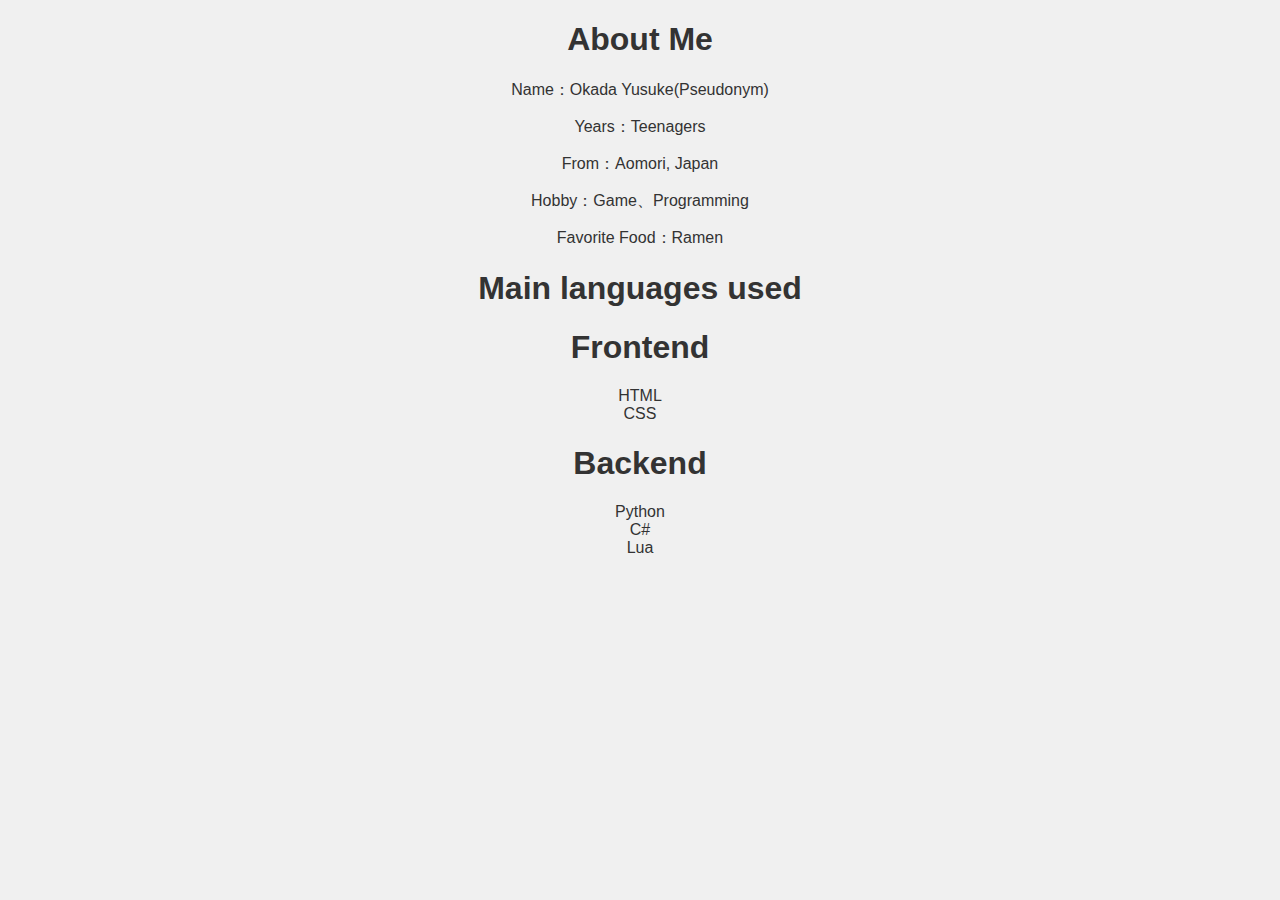
<file: index.html>
<!DOCTYPE html>
<html lang="en">
<head>
    <meta charset="UTF-8">
    <meta name="viewport" content="width=device-width, initial-scale=1.0">
    <link rel="stylesheet" href="style.css">
    <title>私について</title>
</head>
<body>
    <h1>About Me</h1>
    <p>Name：Okada Yusuke(Pseudonym)</p>
    <p>Years：Teenagers</p>
    <p>From：Aomori, Japan</p>
    <p>Hobby：Game、Programming</p>
    <p>Favorite Food：Ramen</p>
    <h1>Main languages ​​used</h1>
    <section class="block">
        <h1>Frontend</h1>
        <ul>
            <li>HTML</li>
            <li>CSS</li>
        </ul>
    </section>
    <section class="block">
        <h1>Backend</h1>
        <ul>
            <li>Python</li>
            <li>C#</li>
            <li>Lua</li>
    </section>
    
</body>
</html>
</file>
<file: style.css>
body {
    background-color: #f0f0f0;
    font-family: 'Noto Sans JP', sans-serif;
}

h1 {
    text-align: center;
    color: #333;
}

p {
    text-align: center;
    color: #333;
}
.block {
    text-align: center;
    color: #333;
}

.block ul {
    list-style-type: none;
    padding: 0;
}
</file>
